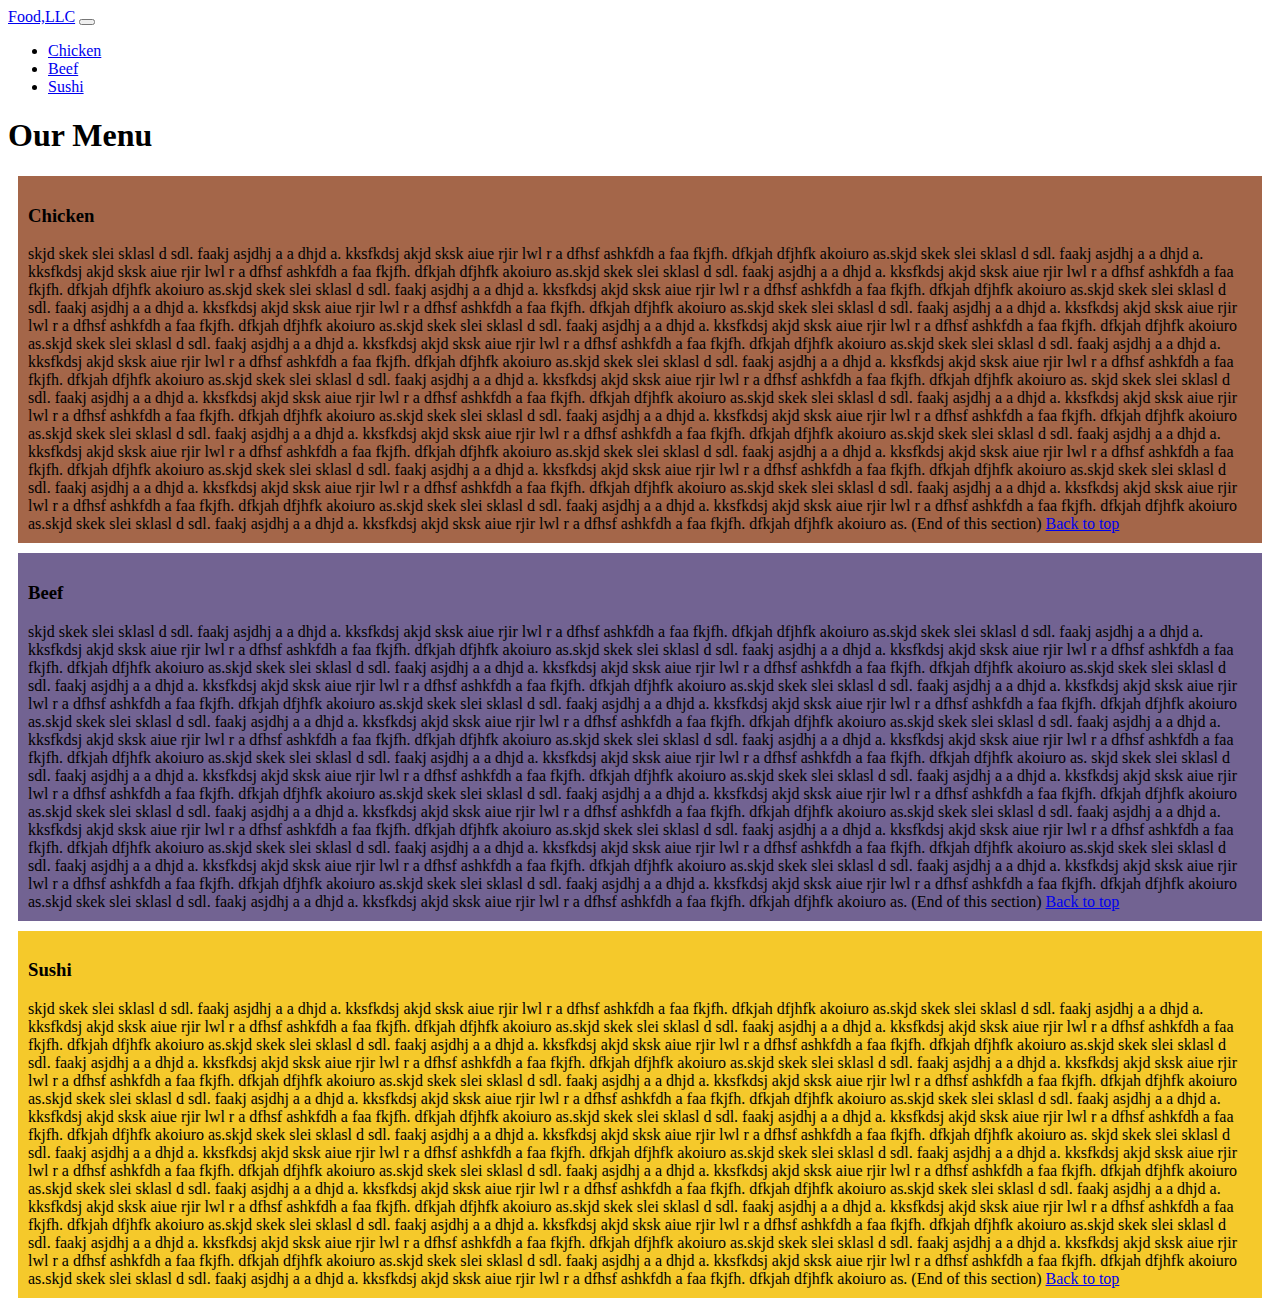
<file: Site/index.html>
<!DOCTYPE html>
<html lang="en">
  <head>
    <!-- Required meta tags -->
    <meta charset="utf-8">
    <meta name="viewport" content="width=device-width, initial-scale=1, shrink-to-fit=no">

    <!-- Bootstrap CSS -->
    <link rel="stylesheet" href="https://cdn.jsdelivr.net/npm/bootstrap@4.5.3/dist/css/bootstrap.min.css" integrity="sha384-TX8t27EcRE3e/ihU7zmQxVncDAy5uIKz4rEkgIXeMed4M0jlfIDPvg6uqKI2xXr2" crossorigin="anonymous">
    <link rel="stylesheet" href="Styles.css">
    <title>My coursera assignment</title>
  </head>
  <body>

    <nav class="navbar navbar-expand-md navbar-dark bg-dark">
      <a class="navbar-brand" href="#">Food,LLC</a>
      <button class="navbar-toggler" type="button" data-toggle="collapse" data-target="#navbarSupportedContent" aria-controls="navbarSupportedContent" aria-expanded="false" aria-label="Toggle navigation">
      <span class="navbar-toggler-icon"></span>
      </button>

      <div id="navbarSupportedContent" class="collapse navbar-collapse">
        <ul class="navbar-nav d-md-none">
          <li class="nav-item text-center">
            <a class="nav-link" href="#chicken">Chicken</a>
          </li>
          <li class="nav-item text-center">
            <a class="nav-link" href="#beef">Beef</a>
          </li>
          <li class="nav-item text-center">
            <a class="nav-link" href="#sushi">Sushi</a>
          </li>
        </ul>
      </div>
    </nav>

    <h1 class="text-center" id="top">Our Menu</h1>

    <div class="container-fluid">
      <div class="row">
        <div id="d1" class="col-lg col-md">
          <h3 class="text-center" id="chicken">Chicken</h3>
          skjd skek slei sklasl d sdl. faakj asjdhj a a dhjd a.
          kksfkdsj akjd sksk aiue rjir lwl r a dfhsf ashkfdh a faa fkjfh.
          dfkjah dfjhfk akoiuro as.skjd skek slei sklasl d sdl. faakj asjdhj a a dhjd a.
          kksfkdsj akjd sksk aiue rjir lwl r a dfhsf ashkfdh a faa fkjfh.
          dfkjah dfjhfk akoiuro as.skjd skek slei sklasl d sdl. faakj asjdhj a a dhjd a.
          kksfkdsj akjd sksk aiue rjir lwl r a dfhsf ashkfdh a faa fkjfh.
          dfkjah dfjhfk akoiuro as.skjd skek slei sklasl d sdl. faakj asjdhj a a dhjd a.
          kksfkdsj akjd sksk aiue rjir lwl r a dfhsf ashkfdh a faa fkjfh.
          dfkjah dfjhfk akoiuro as.skjd skek slei sklasl d sdl. faakj asjdhj a a dhjd a.
          kksfkdsj akjd sksk aiue rjir lwl r a dfhsf ashkfdh a faa fkjfh.
          dfkjah dfjhfk akoiuro as.skjd skek slei sklasl d sdl. faakj asjdhj a a dhjd a.
          kksfkdsj akjd sksk aiue rjir lwl r a dfhsf ashkfdh a faa fkjfh.
          dfkjah dfjhfk akoiuro as.skjd skek slei sklasl d sdl. faakj asjdhj a a dhjd a.
          kksfkdsj akjd sksk aiue rjir lwl r a dfhsf ashkfdh a faa fkjfh.
          dfkjah dfjhfk akoiuro as.skjd skek slei sklasl d sdl. faakj asjdhj a a dhjd a.
          kksfkdsj akjd sksk aiue rjir lwl r a dfhsf ashkfdh a faa fkjfh.
          dfkjah dfjhfk akoiuro as.skjd skek slei sklasl d sdl. faakj asjdhj a a dhjd a.
          kksfkdsj akjd sksk aiue rjir lwl r a dfhsf ashkfdh a faa fkjfh.
          dfkjah dfjhfk akoiuro as.skjd skek slei sklasl d sdl. faakj asjdhj a a dhjd a.
          kksfkdsj akjd sksk aiue rjir lwl r a dfhsf ashkfdh a faa fkjfh.
          dfkjah dfjhfk akoiuro as.skjd skek slei sklasl d sdl. faakj asjdhj a a dhjd a.
          kksfkdsj akjd sksk aiue rjir lwl r a dfhsf ashkfdh a faa fkjfh.
          dfkjah dfjhfk akoiuro as.
          skjd skek slei sklasl d sdl. faakj asjdhj a a dhjd a.
          kksfkdsj akjd sksk aiue rjir lwl r a dfhsf ashkfdh a faa fkjfh.
          dfkjah dfjhfk akoiuro as.skjd skek slei sklasl d sdl. faakj asjdhj a a dhjd a.
          kksfkdsj akjd sksk aiue rjir lwl r a dfhsf ashkfdh a faa fkjfh.
          dfkjah dfjhfk akoiuro as.skjd skek slei sklasl d sdl. faakj asjdhj a a dhjd a.
          kksfkdsj akjd sksk aiue rjir lwl r a dfhsf ashkfdh a faa fkjfh.
          dfkjah dfjhfk akoiuro as.skjd skek slei sklasl d sdl. faakj asjdhj a a dhjd a.
          kksfkdsj akjd sksk aiue rjir lwl r a dfhsf ashkfdh a faa fkjfh.
          dfkjah dfjhfk akoiuro as.skjd skek slei sklasl d sdl. faakj asjdhj a a dhjd a.
          kksfkdsj akjd sksk aiue rjir lwl r a dfhsf ashkfdh a faa fkjfh.
          dfkjah dfjhfk akoiuro as.skjd skek slei sklasl d sdl. faakj asjdhj a a dhjd a.
          kksfkdsj akjd sksk aiue rjir lwl r a dfhsf ashkfdh a faa fkjfh.
          dfkjah dfjhfk akoiuro as.skjd skek slei sklasl d sdl. faakj asjdhj a a dhjd a.
          kksfkdsj akjd sksk aiue rjir lwl r a dfhsf ashkfdh a faa fkjfh.
          dfkjah dfjhfk akoiuro as.skjd skek slei sklasl d sdl. faakj asjdhj a a dhjd a.
          kksfkdsj akjd sksk aiue rjir lwl r a dfhsf ashkfdh a faa fkjfh.
          dfkjah dfjhfk akoiuro as.skjd skek slei sklasl d sdl. faakj asjdhj a a dhjd a.
          kksfkdsj akjd sksk aiue rjir lwl r a dfhsf ashkfdh a faa fkjfh.
          dfkjah dfjhfk akoiuro as.skjd skek slei sklasl d sdl. faakj asjdhj a a dhjd a.
          kksfkdsj akjd sksk aiue rjir lwl r a dfhsf ashkfdh a faa fkjfh.
          dfkjah dfjhfk akoiuro as.skjd skek slei sklasl d sdl. faakj asjdhj a a dhjd a.
          kksfkdsj akjd sksk aiue rjir lwl r a dfhsf ashkfdh a faa fkjfh.
          dfkjah dfjhfk akoiuro as.
          (End of this section) <a href="#top">Back to top</a>
        </div>
        <div id="d2" class="col-lg col-md">
          <h3 class="text-center" id="beef">Beef</h3>
          skjd skek slei sklasl d sdl. faakj asjdhj a a dhjd a.
          kksfkdsj akjd sksk aiue rjir lwl r a dfhsf ashkfdh a faa fkjfh.
          dfkjah dfjhfk akoiuro as.skjd skek slei sklasl d sdl. faakj asjdhj a a dhjd a.
          kksfkdsj akjd sksk aiue rjir lwl r a dfhsf ashkfdh a faa fkjfh.
          dfkjah dfjhfk akoiuro as.skjd skek slei sklasl d sdl. faakj asjdhj a a dhjd a.
          kksfkdsj akjd sksk aiue rjir lwl r a dfhsf ashkfdh a faa fkjfh.
          dfkjah dfjhfk akoiuro as.skjd skek slei sklasl d sdl. faakj asjdhj a a dhjd a.
          kksfkdsj akjd sksk aiue rjir lwl r a dfhsf ashkfdh a faa fkjfh.
          dfkjah dfjhfk akoiuro as.skjd skek slei sklasl d sdl. faakj asjdhj a a dhjd a.
          kksfkdsj akjd sksk aiue rjir lwl r a dfhsf ashkfdh a faa fkjfh.
          dfkjah dfjhfk akoiuro as.skjd skek slei sklasl d sdl. faakj asjdhj a a dhjd a.
          kksfkdsj akjd sksk aiue rjir lwl r a dfhsf ashkfdh a faa fkjfh.
          dfkjah dfjhfk akoiuro as.skjd skek slei sklasl d sdl. faakj asjdhj a a dhjd a.
          kksfkdsj akjd sksk aiue rjir lwl r a dfhsf ashkfdh a faa fkjfh.
          dfkjah dfjhfk akoiuro as.skjd skek slei sklasl d sdl. faakj asjdhj a a dhjd a.
          kksfkdsj akjd sksk aiue rjir lwl r a dfhsf ashkfdh a faa fkjfh.
          dfkjah dfjhfk akoiuro as.skjd skek slei sklasl d sdl. faakj asjdhj a a dhjd a.
          kksfkdsj akjd sksk aiue rjir lwl r a dfhsf ashkfdh a faa fkjfh.
          dfkjah dfjhfk akoiuro as.skjd skek slei sklasl d sdl. faakj asjdhj a a dhjd a.
          kksfkdsj akjd sksk aiue rjir lwl r a dfhsf ashkfdh a faa fkjfh.
          dfkjah dfjhfk akoiuro as.skjd skek slei sklasl d sdl. faakj asjdhj a a dhjd a.
          kksfkdsj akjd sksk aiue rjir lwl r a dfhsf ashkfdh a faa fkjfh.
          dfkjah dfjhfk akoiuro as.
          skjd skek slei sklasl d sdl. faakj asjdhj a a dhjd a.
          kksfkdsj akjd sksk aiue rjir lwl r a dfhsf ashkfdh a faa fkjfh.
          dfkjah dfjhfk akoiuro as.skjd skek slei sklasl d sdl. faakj asjdhj a a dhjd a.
          kksfkdsj akjd sksk aiue rjir lwl r a dfhsf ashkfdh a faa fkjfh.
          dfkjah dfjhfk akoiuro as.skjd skek slei sklasl d sdl. faakj asjdhj a a dhjd a.
          kksfkdsj akjd sksk aiue rjir lwl r a dfhsf ashkfdh a faa fkjfh.
          dfkjah dfjhfk akoiuro as.skjd skek slei sklasl d sdl. faakj asjdhj a a dhjd a.
          kksfkdsj akjd sksk aiue rjir lwl r a dfhsf ashkfdh a faa fkjfh.
          dfkjah dfjhfk akoiuro as.skjd skek slei sklasl d sdl. faakj asjdhj a a dhjd a.
          kksfkdsj akjd sksk aiue rjir lwl r a dfhsf ashkfdh a faa fkjfh.
          dfkjah dfjhfk akoiuro as.skjd skek slei sklasl d sdl. faakj asjdhj a a dhjd a.
          kksfkdsj akjd sksk aiue rjir lwl r a dfhsf ashkfdh a faa fkjfh.
          dfkjah dfjhfk akoiuro as.skjd skek slei sklasl d sdl. faakj asjdhj a a dhjd a.
          kksfkdsj akjd sksk aiue rjir lwl r a dfhsf ashkfdh a faa fkjfh.
          dfkjah dfjhfk akoiuro as.skjd skek slei sklasl d sdl. faakj asjdhj a a dhjd a.
          kksfkdsj akjd sksk aiue rjir lwl r a dfhsf ashkfdh a faa fkjfh.
          dfkjah dfjhfk akoiuro as.skjd skek slei sklasl d sdl. faakj asjdhj a a dhjd a.
          kksfkdsj akjd sksk aiue rjir lwl r a dfhsf ashkfdh a faa fkjfh.
          dfkjah dfjhfk akoiuro as.skjd skek slei sklasl d sdl. faakj asjdhj a a dhjd a.
          kksfkdsj akjd sksk aiue rjir lwl r a dfhsf ashkfdh a faa fkjfh.
          dfkjah dfjhfk akoiuro as.skjd skek slei sklasl d sdl. faakj asjdhj a a dhjd a.
          kksfkdsj akjd sksk aiue rjir lwl r a dfhsf ashkfdh a faa fkjfh.
          dfkjah dfjhfk akoiuro as.
          (End of this section) <a href="#top">Back to top</a>
        </div>

        <div w-100 d-none d-md-block d-lg-none></div>

        <div id="d3" class="col-lg">
          <h3 class="text-center" id="sushi">Sushi</h3>
          skjd skek slei sklasl d sdl. faakj asjdhj a a dhjd a.
          kksfkdsj akjd sksk aiue rjir lwl r a dfhsf ashkfdh a faa fkjfh.
          dfkjah dfjhfk akoiuro as.skjd skek slei sklasl d sdl. faakj asjdhj a a dhjd a.
          kksfkdsj akjd sksk aiue rjir lwl r a dfhsf ashkfdh a faa fkjfh.
          dfkjah dfjhfk akoiuro as.skjd skek slei sklasl d sdl. faakj asjdhj a a dhjd a.
          kksfkdsj akjd sksk aiue rjir lwl r a dfhsf ashkfdh a faa fkjfh.
          dfkjah dfjhfk akoiuro as.skjd skek slei sklasl d sdl. faakj asjdhj a a dhjd a.
          kksfkdsj akjd sksk aiue rjir lwl r a dfhsf ashkfdh a faa fkjfh.
          dfkjah dfjhfk akoiuro as.skjd skek slei sklasl d sdl. faakj asjdhj a a dhjd a.
          kksfkdsj akjd sksk aiue rjir lwl r a dfhsf ashkfdh a faa fkjfh.
          dfkjah dfjhfk akoiuro as.skjd skek slei sklasl d sdl. faakj asjdhj a a dhjd a.
          kksfkdsj akjd sksk aiue rjir lwl r a dfhsf ashkfdh a faa fkjfh.
          dfkjah dfjhfk akoiuro as.skjd skek slei sklasl d sdl. faakj asjdhj a a dhjd a.
          kksfkdsj akjd sksk aiue rjir lwl r a dfhsf ashkfdh a faa fkjfh.
          dfkjah dfjhfk akoiuro as.skjd skek slei sklasl d sdl. faakj asjdhj a a dhjd a.
          kksfkdsj akjd sksk aiue rjir lwl r a dfhsf ashkfdh a faa fkjfh.
          dfkjah dfjhfk akoiuro as.skjd skek slei sklasl d sdl. faakj asjdhj a a dhjd a.
          kksfkdsj akjd sksk aiue rjir lwl r a dfhsf ashkfdh a faa fkjfh.
          dfkjah dfjhfk akoiuro as.skjd skek slei sklasl d sdl. faakj asjdhj a a dhjd a.
          kksfkdsj akjd sksk aiue rjir lwl r a dfhsf ashkfdh a faa fkjfh.
          dfkjah dfjhfk akoiuro as.skjd skek slei sklasl d sdl. faakj asjdhj a a dhjd a.
          kksfkdsj akjd sksk aiue rjir lwl r a dfhsf ashkfdh a faa fkjfh.
          dfkjah dfjhfk akoiuro as.
          skjd skek slei sklasl d sdl. faakj asjdhj a a dhjd a.
          kksfkdsj akjd sksk aiue rjir lwl r a dfhsf ashkfdh a faa fkjfh.
          dfkjah dfjhfk akoiuro as.skjd skek slei sklasl d sdl. faakj asjdhj a a dhjd a.
          kksfkdsj akjd sksk aiue rjir lwl r a dfhsf ashkfdh a faa fkjfh.
          dfkjah dfjhfk akoiuro as.skjd skek slei sklasl d sdl. faakj asjdhj a a dhjd a.
          kksfkdsj akjd sksk aiue rjir lwl r a dfhsf ashkfdh a faa fkjfh.
          dfkjah dfjhfk akoiuro as.skjd skek slei sklasl d sdl. faakj asjdhj a a dhjd a.
          kksfkdsj akjd sksk aiue rjir lwl r a dfhsf ashkfdh a faa fkjfh.
          dfkjah dfjhfk akoiuro as.skjd skek slei sklasl d sdl. faakj asjdhj a a dhjd a.
          kksfkdsj akjd sksk aiue rjir lwl r a dfhsf ashkfdh a faa fkjfh.
          dfkjah dfjhfk akoiuro as.skjd skek slei sklasl d sdl. faakj asjdhj a a dhjd a.
          kksfkdsj akjd sksk aiue rjir lwl r a dfhsf ashkfdh a faa fkjfh.
          dfkjah dfjhfk akoiuro as.skjd skek slei sklasl d sdl. faakj asjdhj a a dhjd a.
          kksfkdsj akjd sksk aiue rjir lwl r a dfhsf ashkfdh a faa fkjfh.
          dfkjah dfjhfk akoiuro as.skjd skek slei sklasl d sdl. faakj asjdhj a a dhjd a.
          kksfkdsj akjd sksk aiue rjir lwl r a dfhsf ashkfdh a faa fkjfh.
          dfkjah dfjhfk akoiuro as.skjd skek slei sklasl d sdl. faakj asjdhj a a dhjd a.
          kksfkdsj akjd sksk aiue rjir lwl r a dfhsf ashkfdh a faa fkjfh.
          dfkjah dfjhfk akoiuro as.skjd skek slei sklasl d sdl. faakj asjdhj a a dhjd a.
          kksfkdsj akjd sksk aiue rjir lwl r a dfhsf ashkfdh a faa fkjfh.
          dfkjah dfjhfk akoiuro as.skjd skek slei sklasl d sdl. faakj asjdhj a a dhjd a.
          kksfkdsj akjd sksk aiue rjir lwl r a dfhsf ashkfdh a faa fkjfh.
          dfkjah dfjhfk akoiuro as.
          (End of this section) <a href="#top">Back to top</a>
        </div>
      </div>
    </div>

    <!-- Optional JavaScript -->
    <!-- jQuery first, then Popper.js, then Bootstrap JS -->
    <script src="https://code.jquery.com/jquery-3.5.1.slim.min.js" integrity="sha384-DfXdz2htPH0lsSSs5nCTpuj/zy4C+OGpamoFVy38MVBnE+IbbVYUew+OrCXaRkfj" crossorigin="anonymous"></script>
    <script src="https://cdn.jsdelivr.net/npm/bootstrap@4.5.3/dist/js/bootstrap.bundle.min.js" integrity="sha384-ho+j7jyWK8fNQe+A12Hb8AhRq26LrZ/JpcUGGOn+Y7RsweNrtN/tE3MoK7ZeZDyx" crossorigin="anonymous"></script>
  </body>
</html>
</file>
<file: Site/Styles.css>
#d1 {
	background-color: #A46649;
	padding: 10px;
	margin: 10px;
}

#d2 {
	background-color: #726392;
	padding: 10px;
	margin: 10px;
}

#d3 {
	background-color: #F5C92B;
	padding: 10px;
	margin: 10px;
}
</file>
